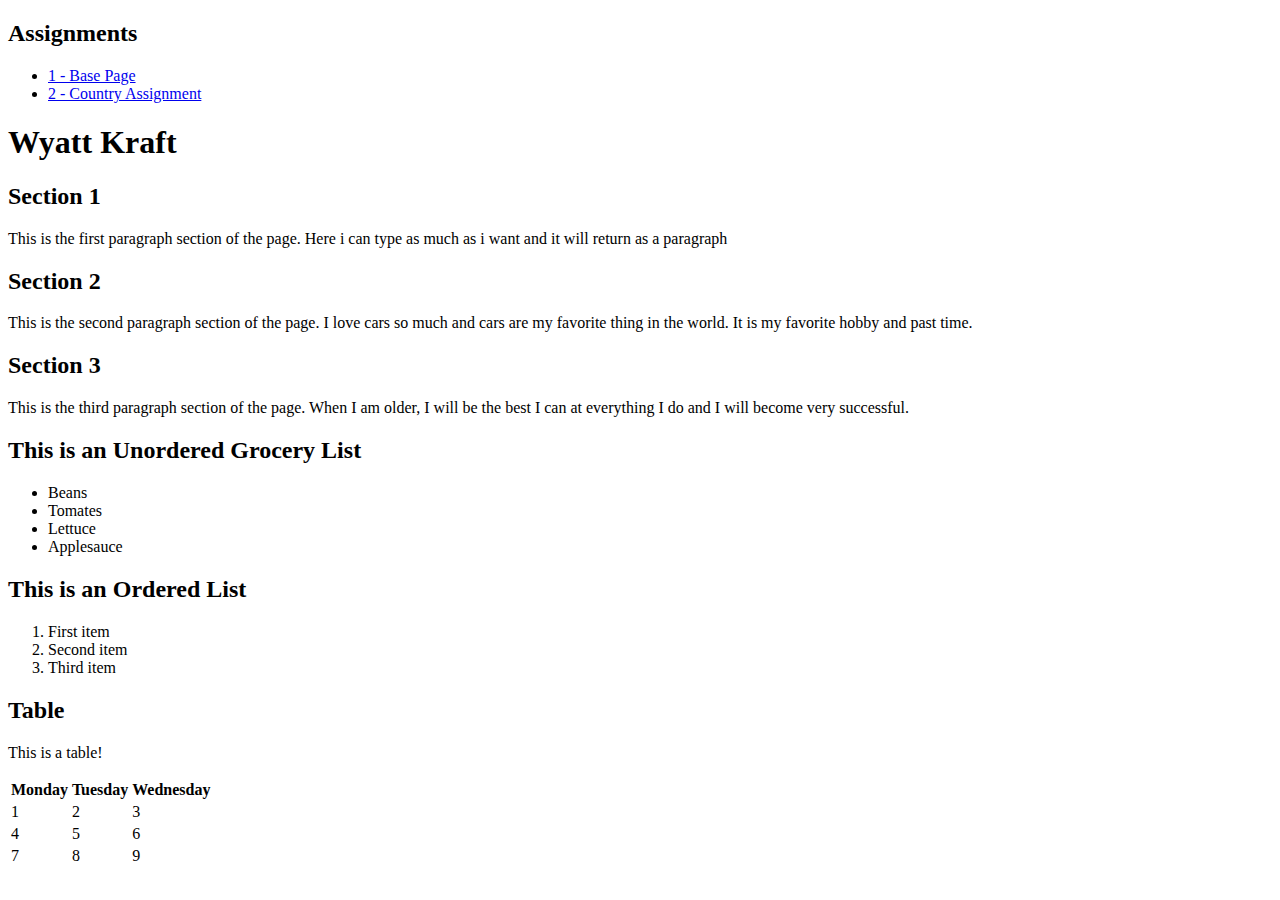
<file: docs/index.html>
<!DOCTYPE html>
<html lang="en">
<head>
    <meta charset="UTF-8">
    <meta name="viewport" content="width=device-width, initial-scale=1.0">
    <title>Wyatt Krafts Webpage</title>
</head>
<body>

    <h2>Assignments</h2>
    <ul>
        <li><a href="/Templates/index.html">1 - Base Page</a></li>
        <li><a href="/Templates/bahamas.html">2 - Country Assignment</a></li>
    </ul>

    
    <h1>Wyatt Kraft</h1>

    <h2>Section 1</h2>
    <p>This is the first paragraph section of the page. Here i can type as much as i want and it will return as a paragraph</p>

    <h2>Section 2</h2>
    <p>This is the second paragraph section of the page. I love cars so much and cars are my favorite thing in the world. It is my favorite hobby and past time.</p>

    <h2>Section 3</h2>
    <p>This is the third paragraph section of the page. When I am older, I will be the best I can at everything I do and I will become very successful.</p>

    <h2>This is an Unordered Grocery List</h2>
    <ul>
        <li>Beans</li>
        <li>Tomates</li>
        <li>Lettuce</li>
        <li>Applesauce</li>

    </ul>

    <h2>This is an Ordered List</h2>
    <ol>
        <li>First item</li>
        <li>Second item</li>
        <li>Third item</li>
    </ol>

    <h2>Table</h2>
        <p>This is a table!</p>
    <table>
        <thead>
            <tr>
                <th>Monday</th>
                <th>Tuesday</th>
                <th>Wednesday</th>
            </tr>
        </thead>
        <tbody>
            <tr>
                <td>1</td>
                <td>2</td>
                <td>3</td>
            </tr>
            <tr>
                <td>4</td>
                <td>5</td>
                <td>6</td>
            </tr>
            <tr>
                <td>7</td>
                <td>8</td>
                <td>9</td>
            </tr>
        </tbody>
    </table>
</body>
</html>
</file>
